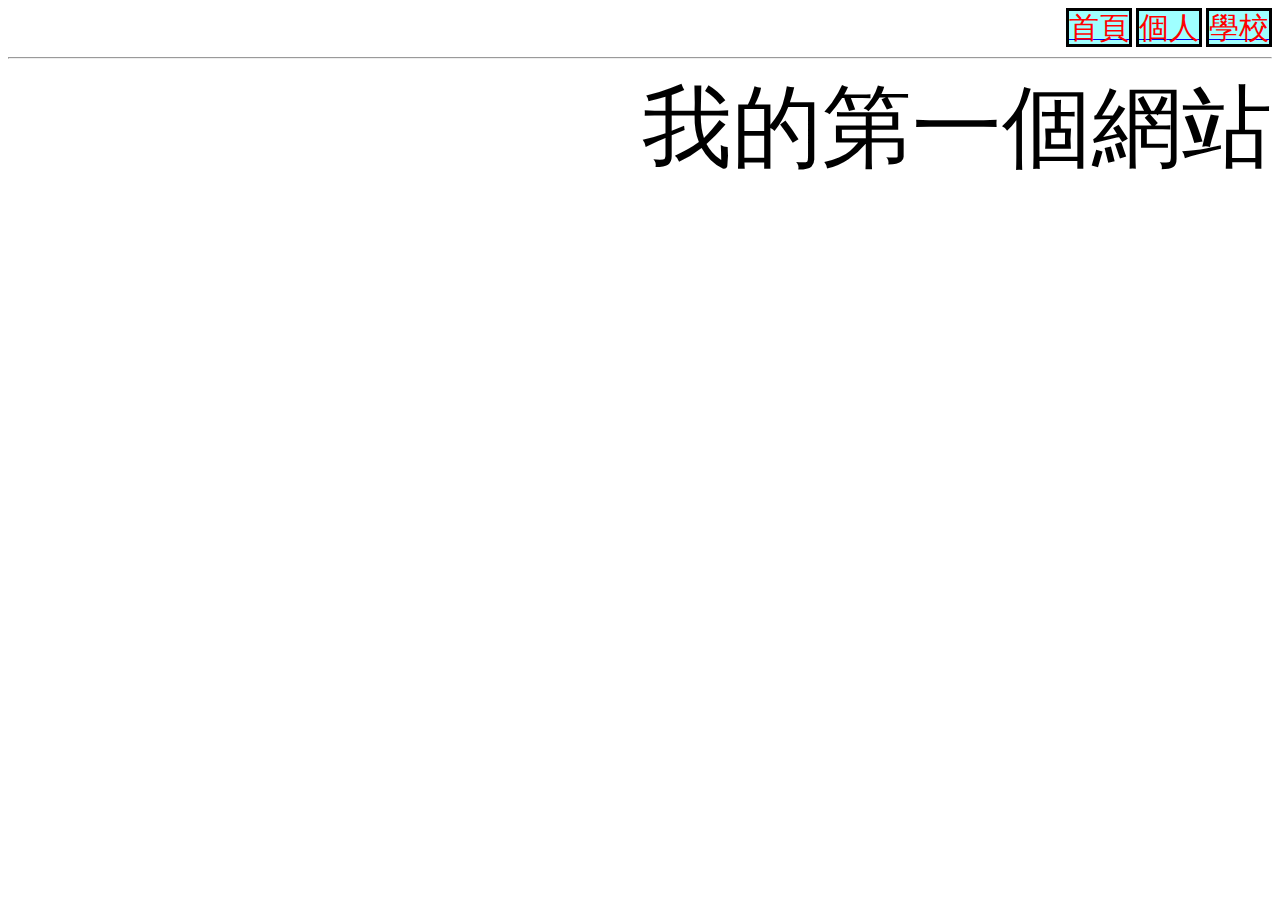
<file: index.html>
<!DOCTYPE html>
<html>
  <head>
   <meta charest="UTF-8">
   <title>我的網站</title>
   <link rel="stylesheet" href="./style.css">
  </head>
  <body>
   <a href="index.html"><div class="btn">首頁</div></a>
   <a href="person.html"><div class="btn">個人</div></a>
   <a href="http://www.ncyu.edu.tw"><div class="btn">學校</div></a>
   <hr>
   <hl>我的第一個網站</hl>
  <body>
<html>
</file>
<file: style.css>
body{
text-align: right;
}
.btn{
 border: solid 3px black;
 width: 100px;
 height: 100px;
 display: inline;
 font-size: 30px;
 color: red;
 background-color: #9fffff;
}
hl{
font-size: 90px;
font-family: 標楷體;
}
</file>
